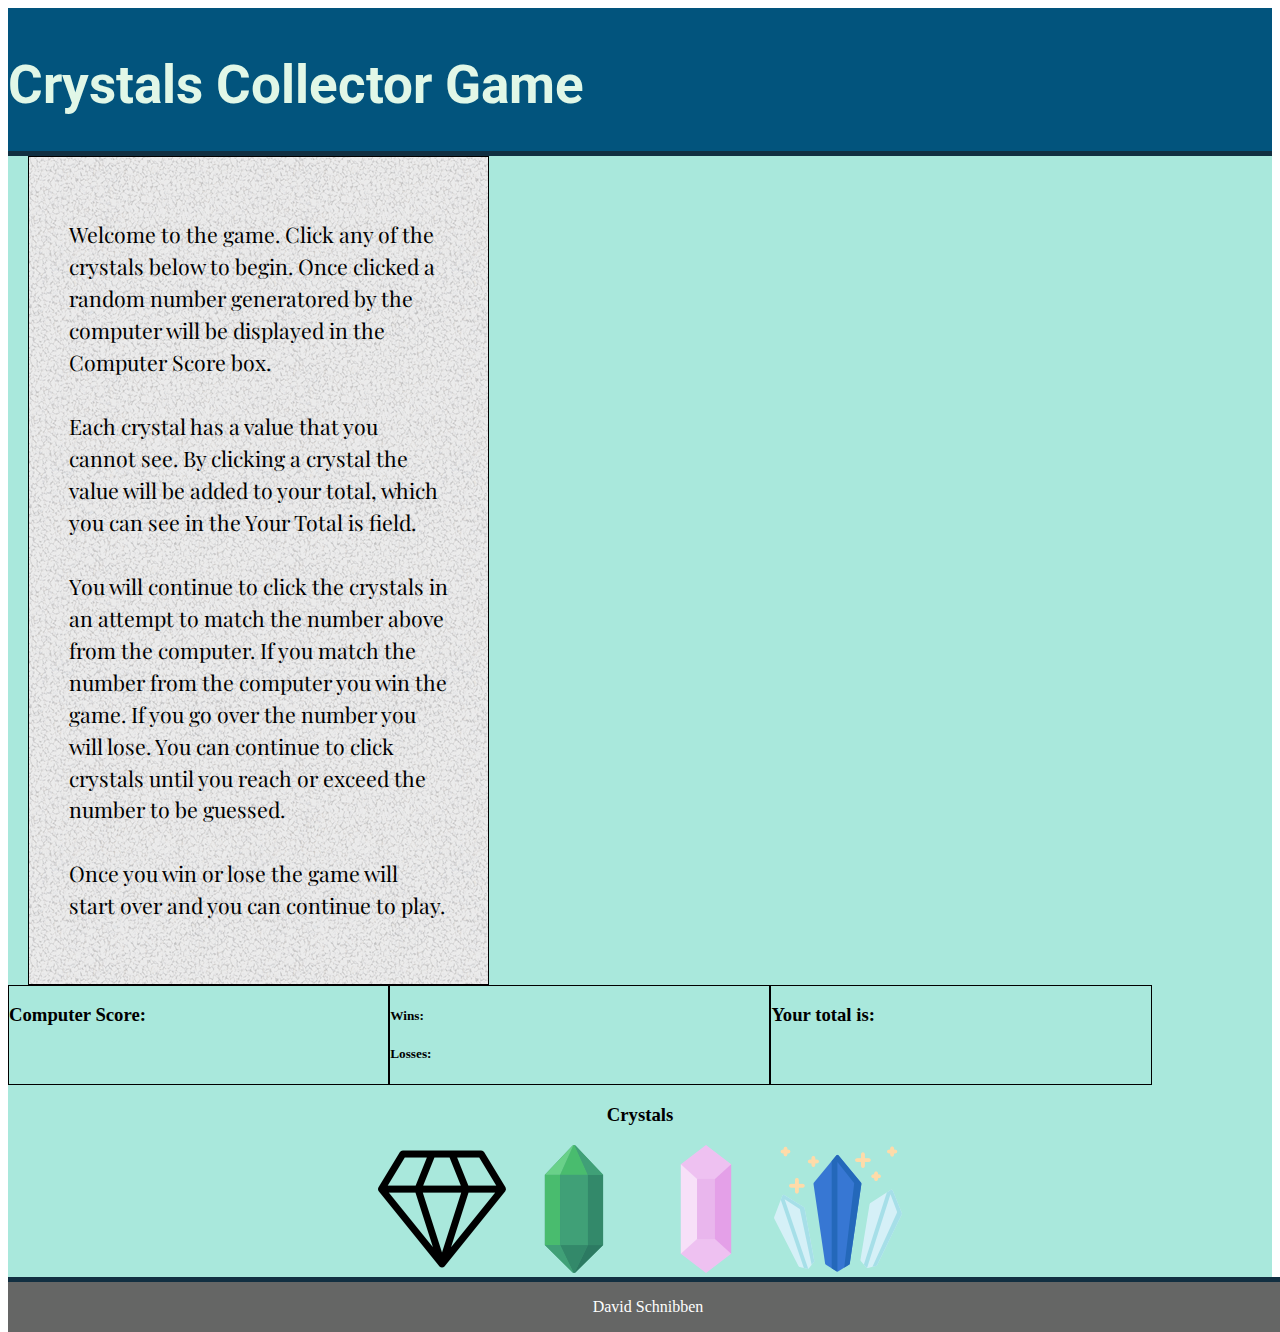
<file: index.html>
<!DOCTYPE html>
<html lang="en-us">

<head>
    <meta charset="utf-8">
    <meta http-equiv="X-UA-Compatible" content="IE=edge">
    <title>Crystal Collector Game</title>
    <meta name="viewport" content="width=device-width, initial-scale=1">
    <link href="https://fonts.googleapis.com/css?family=Playfair+Display|Roboto" rel="stylesheet">
    <link rel="stylesheet" href="assets/css/style.css">
    <script type="text/javascript" src="https://cdnjs.cloudflare.com/ajax/libs/jquery/3.2.1/jquery.min.js"></script>
</head>

<body>

    <header class="header">
        <h1 id="pageTitle">Crystals Collector Game</h1>
    </header>

    <div class="container">
        <div class="instructions">
            <p class="gameRules">
                Welcome to the game. Click any of the crystals below to begin. Once clicked a random number generatored by the computer will be displayed in the Computer Score box.<br><br> Each crystal has a value that you cannot see. By clicking a crystal
                the value will be added to your total, which you can see in the Your Total is field.<br> <br> You will continue to click the crystals in an attempt to match the number above from the computer. If you match the number from the computer
                you win the game. If you go over the number you will lose. You can continue to click crystals until you reach or exceed the number to be guessed.<br> <br>Once you win or lose the game will start over and you can continue to play.
            </p>
        </div>
        <div class="stats">
            <div class="computerScore">
                <h3>Computer Score:</h3>
            </div>
            <div class="totals">
                <h5 class="wins">Wins:</h5>
                <h5 class="losses">Losses:</h5>
            </div>
            <div class="playerTotal">
                <h3>Your total is:</h3>
            </div>
        </div>
        <div class="crystals">
            <h3>Crystals</h3>
            <img class="cImage crystalOne" alt="crystal" src="assets/images/crystal1.png">
            <img class="cImage crystalTwo" alt="crystal" src="assets/images/crystal2.png">
            <img class="cImage crystalThree" alt="crystal" src="assets/images/crystal3.png">
            <img class="cImage crystalFour" alt="crystal" src="assets/images/crystal4.png">
        </div>
    </div>

    <footer class="footer">
        <p>David Schnibben</p>
    </footer>

    <script src="assets/javascript/game.js"></script>
</body>

</html>
</file>
<file: assets/css/style.css>
.header {
    background: #02547d;
    color: #e1f7e7;
    text-align: left;
    border-bottom: 5px solid #112f41;
    padding-top: 10px;
    font-size: 20pt;
    font-family: 'Roboto', sans-serif;
}

.container {
    background: #a9e8dc;
    min-height: 100%;
    display: flex;
    flex-direction: column;
}

.instructions {
    background-image: url(../images/gravel.png);
    border: 1px solid #000000;
    padding: 40px;
    width: 30%;
    float: left;
    margin-left: 20px;
}

.gameRules {
    line-height: 1.5;
    font-family: 'Playfair Display', serif;
    font-size: 16pt;
}

.stats {
    display: flex;
    flex: 1;
}

.computerScore {
    border: 1px solid #000000;
    width: 30%;
}

.totals {
    border: 1px solid #000000;
    width: 30%;
}

.crystals {
    text-align: center;
}

.playerTotal {
    border: 1px solid #000000;
    width: 30%;
}

.footer {
    position: absolute;
    height: 50px;
    border-top: 5px solid #112f41;
    background: #656665;
    color: #fefffe;
    text-align: center;
    min-width: 100%;
}

.cImage:hover {
    transform: skew(-10deg);
}
</file>
